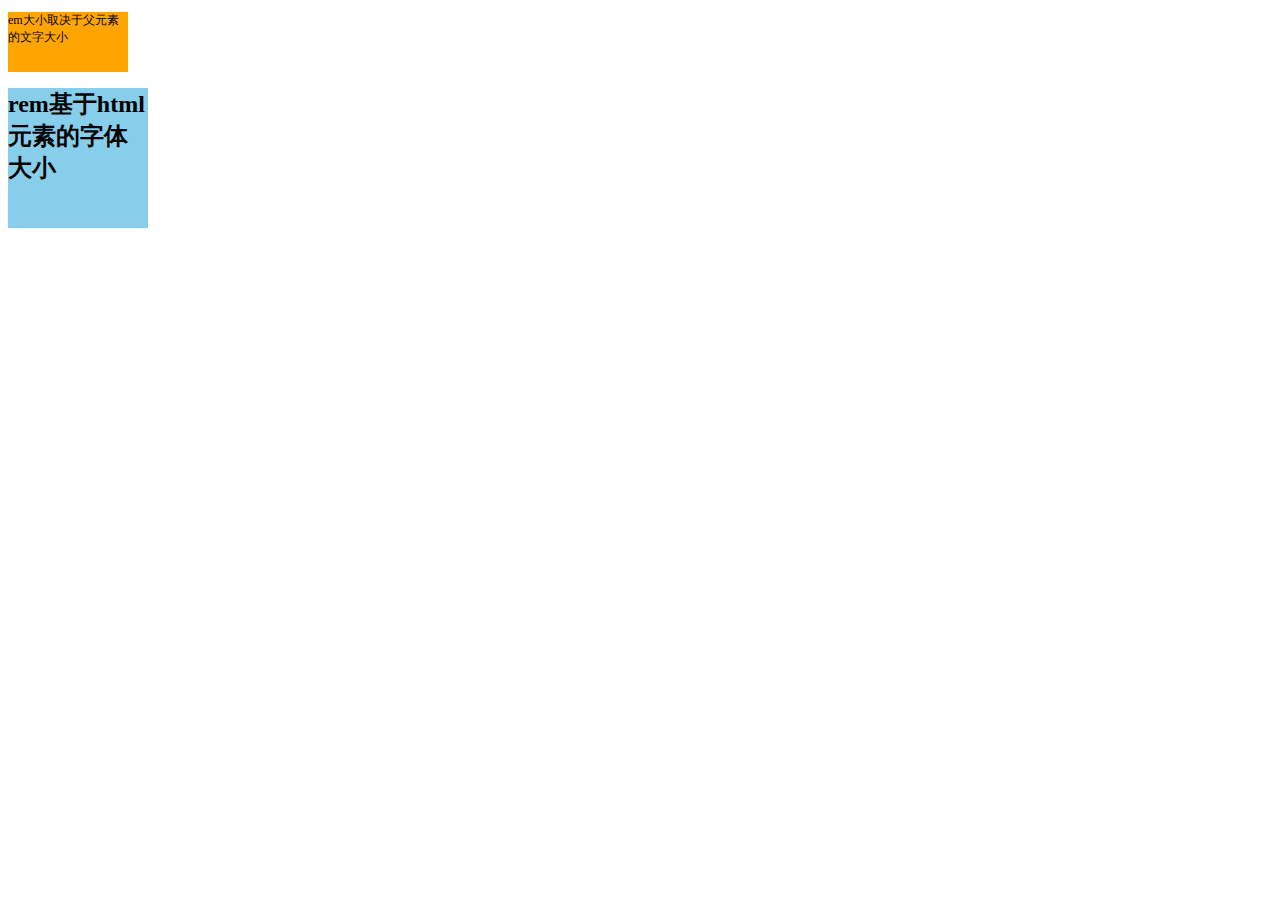
<file: 01基础.html>
<!DOCTYPE html>
<html lang="en">
<head>
    <meta charset="UTF-8">
    <meta http-equiv="X-UA-Compatible" content="IE=edge">
    <meta name="viewport" content="width=device-width, initial-scale=1.0">
    <title>Document</title>
    <style>
        html{
            font-size: 14px;
        }
        div{
            font-size: 12px;
        }
        p{
            /* 相当于12 * 3 = 36px */
            height: 5em;
            width: 10em;
            background-color: orange;
        }
        h1{
            height: 10rem;
            width: 10rem;
            background-color: skyblue
        }
    </style>
</head>
<body>
    <!-- rem 等比例适配方案
        rem是一个单位 类似 pm em(相当于父元素的字体大小)如果父元素的文字大小为12px  那么2em为24px
        rem = root em
        rem基准与html元素的字体大小
        优点:可以修改html里面文字大小来改变页面中元素的大小  可以整体控制
     -->
     <div>
         <p>em大小取决于父元素的文字大小</p>
         <h1>rem基于html元素的字体大小</h1>
     </div>
</body>
</html>
</file>
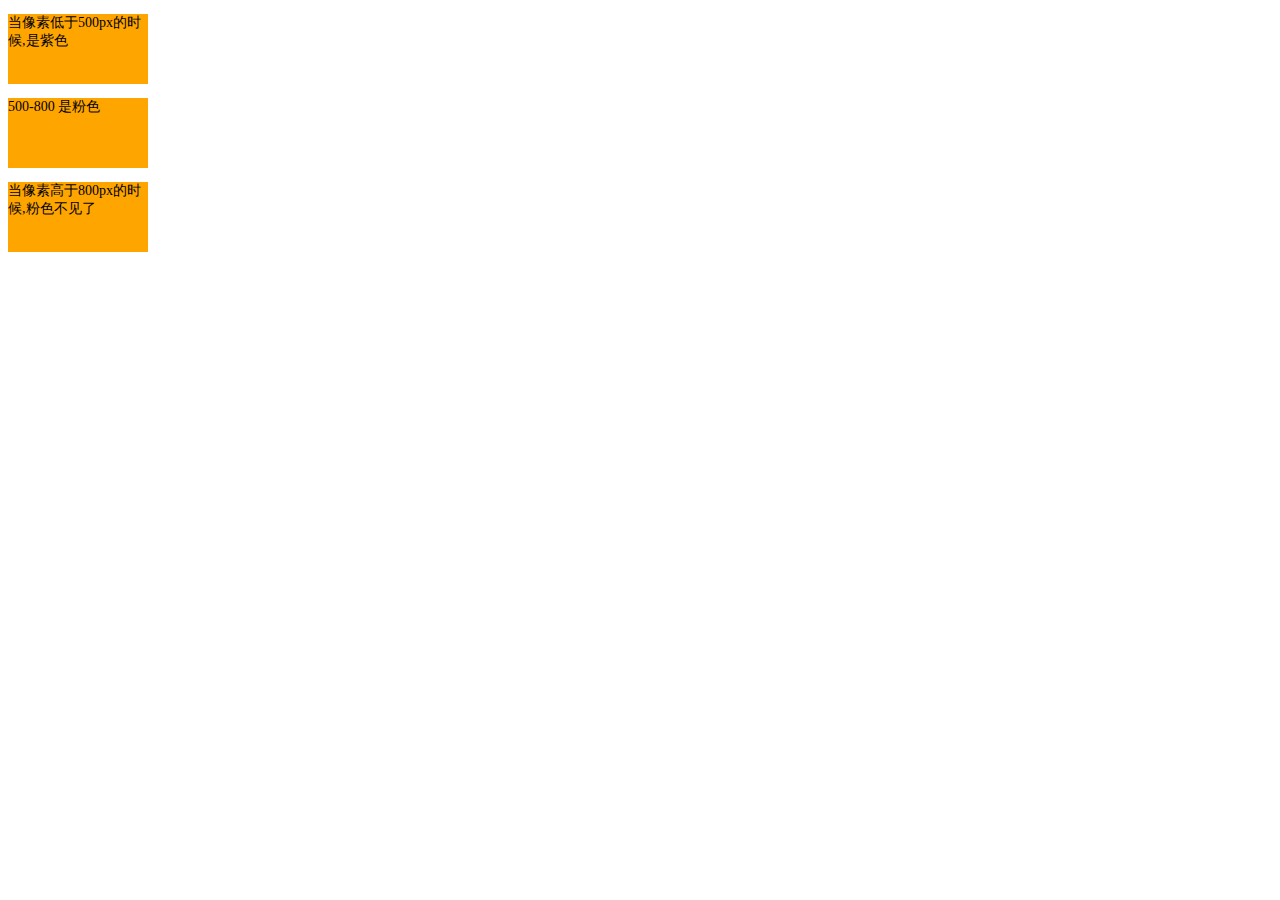
<file: 02媒体查询.html>
<!DOCTYPE html>
<html lang="en">
<head>
    <meta charset="UTF-8">
    <meta http-equiv="X-UA-Compatible" content="IE=edge">
    <meta name="viewport" content="width=device-width, initial-scale=1.0">
    <title>Document</title>
    <style>
        html{
            font-size: 14px;
        }
        div{
            font-size: 12px;
        }
        p{
            /* 相当于12 * 3 = 36px */
            height: 5em;
            width: 10em;
            background-color: orange;
        }
        h1{
            height: 10rem;
            width: 10rem;
            background-color: skyblue
        }
        /* @media mediatype and|not|olty (media feature) {
            
        }
        用@media开头 
        1mediatype 媒体类型 不同的中断划分不同的类型 
                            all:用于所有设备 print用于打印机和打印预览 screen用于电脑屏幕,平板,手机
        2关键字 and not only
        and 多个媒体属性链接一起,相当于且的意思
        not 排除
        only 当且仅当
        3media feature 媒体特性 必须要小括号包含 
        max-width  最大可见区域宽度
        min-width  最小可见区域宽度
        width 可见区域宽度
        */

        /* 在我的屏幕上,并且 最大的宽度是800像素,设置我们的样式 */
        /* and 后面的空格 不能省略 */
        @media screen and (max-width:800px){
            body{
                background-color: pink;
            }
        }
        @media screen and (max-width:500px){
            body{
                background-color: purple;
            }
        }
    </style>
</head>
<body>
    <!-- 
        媒体查血(Media Query)CSS3新增的特性
        可以根据不同的屏幕尺寸设置不同的样式
        当你充值浏览器大小的过程中,页面根据浏览器的高度和宽度重新渲染页面
        
     -->
     <p>当像素低于500px的时候,是紫色</p>

     <p>500-800 是粉色</p>
     <p>当像素高于800px的时候,粉色不见了</p>
</body>
</html>
</file>
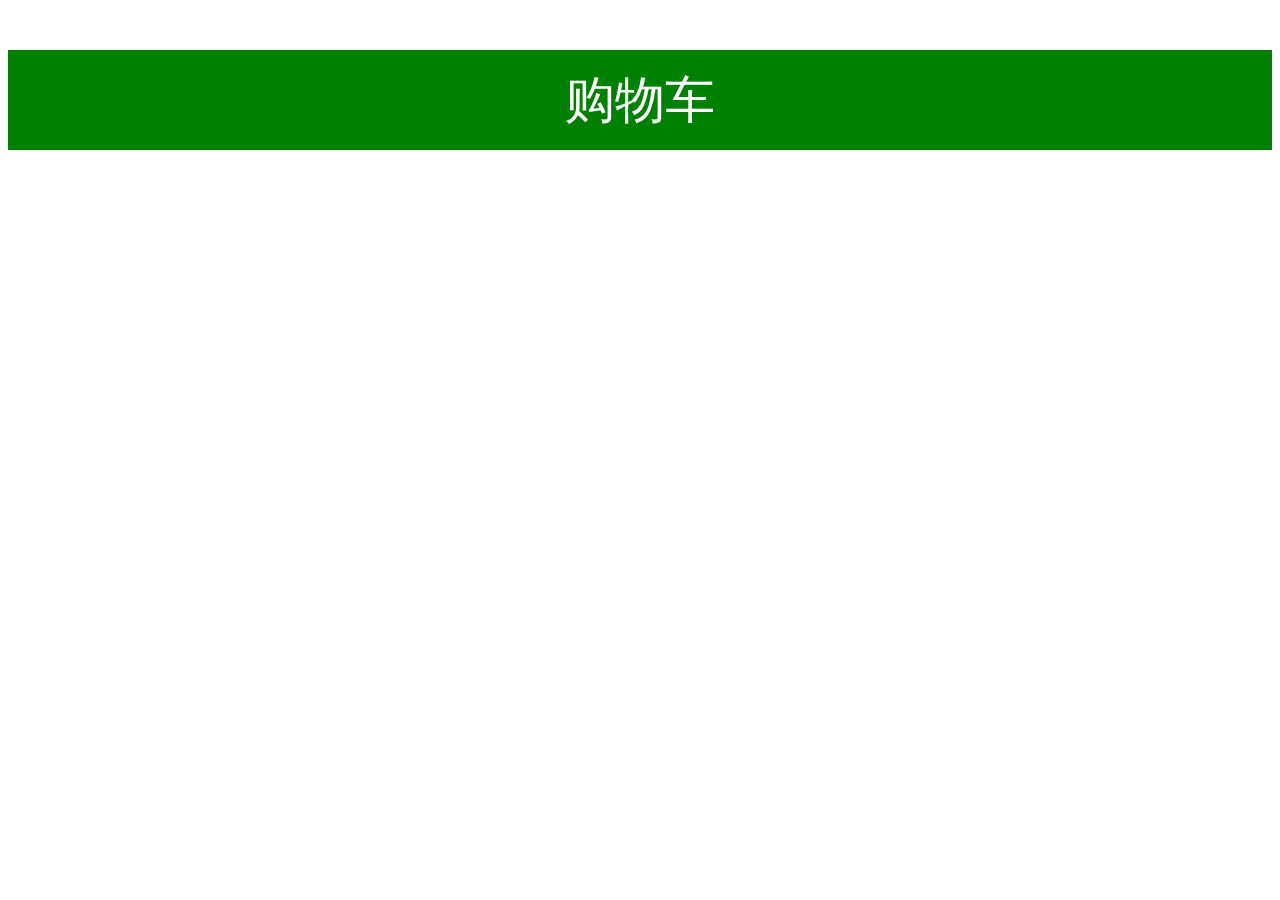
<file: 04媒体查询+rem实现元素变化.html>
<!DOCTYPE html>
<html lang="en">
<head>
    <meta charset="UTF-8">
    <meta http-equiv="X-UA-Compatible" content="IE=edge">
    <meta name="viewport" content="width=device-width, initial-scale=1.0">
    <title>Document</title>
    <style>
        @media screen and (min-width:320px) {
            html{
                font-size: 50px;
            }
        }
        @media screen and (min-width:900px) {
            html{
                font-size: 80px;
            }
        }
        @media screen and (min-width:1200px) {
            html{
                font-size: 100px;
            }
        }
        p{
            height: 1rem;
            font-size: .5rem;
            background-color: green;
            color: white;
            line-height: 1rem;
            text-align: center;
        }
    </style>
</head>
<body>
    <p>购物车</p>
</body>
</html>
</file>
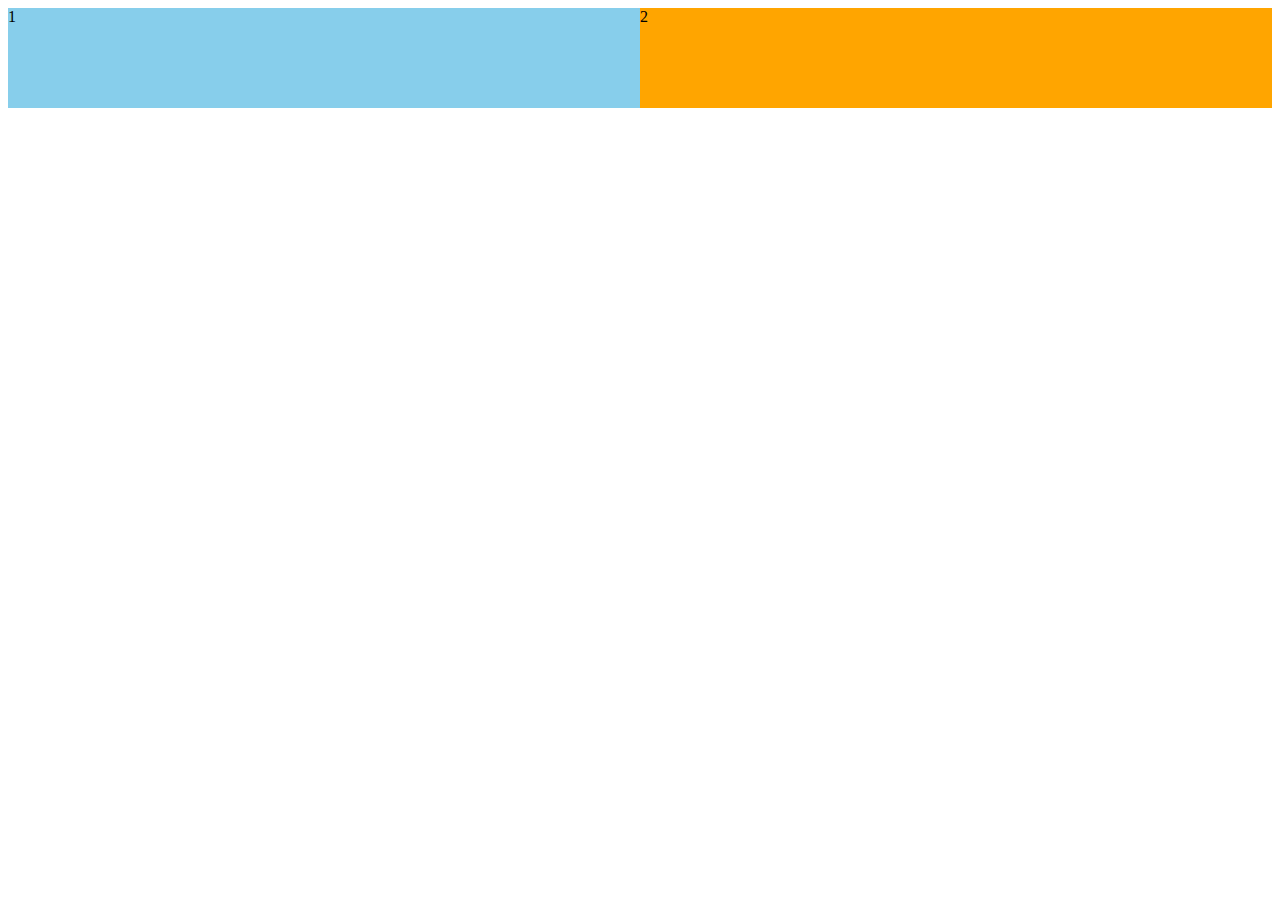
<file: 05引入资源.html>
<!DOCTYPE html>
<html lang="en">
<head>
    <meta charset="UTF-8">
    <meta http-equiv="X-UA-Compatible" content="IE=edge">
    <meta name="viewport" content="width=device-width, initial-scale=1.0">
    <title>Document</title>
    <style>
        /* 屏幕大于640px以上,让div一行显示两个 */
        /* 屏幕小于 640 div一行显示一个 */
        /* 一个建议 媒体查询 从小到大 */
        /* 根据不同的屏幕尺寸 调用不同的css文件 */
    </style>
    <link rel="stylesheet" href="style320.css" media="screen and (min-width: 320px)">
    <link rel="stylesheet" href="style640up.css" media="screen and (min-width: 640px)">
</head>
<body>
    <div>1</div>
    <div>2</div>
</body>
</html>
</file>
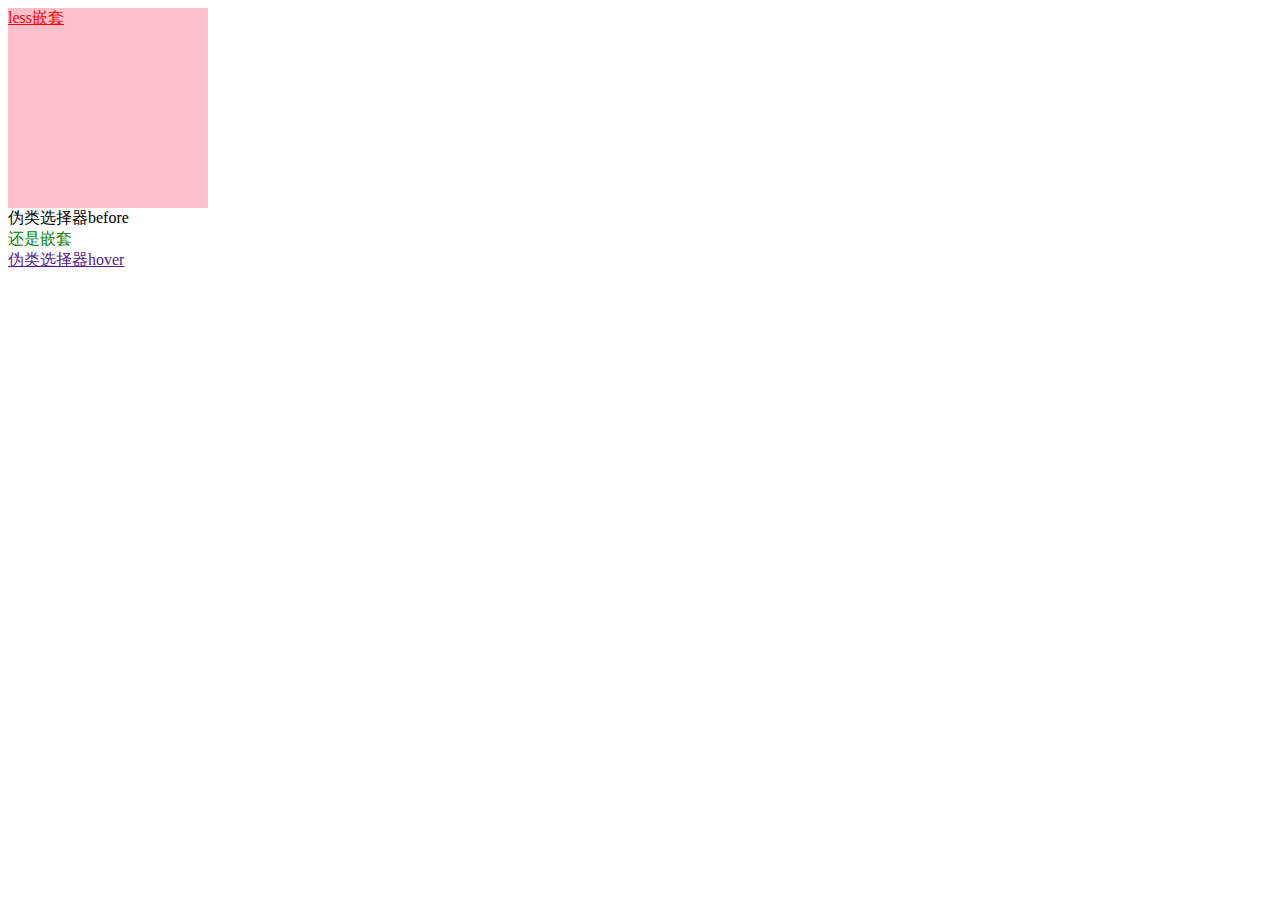
<file: 07-less嵌套.html>
<!DOCTYPE html>
<html lang="en">
<head>
    <meta charset="UTF-8">
    <meta http-equiv="X-UA-Compatible" content="IE=edge">
    <meta name="viewport" content="width=device-width, initial-scale=1.0">
    <title>Document</title>
    <link rel="stylesheet" href="07less嵌套.css">
</head>
<body>
    <header>
        <a href="">less嵌套</a>
    </header>
    <nav>
        <div class="logo">
            还是嵌套
        </div>
    </nav>
    <!-- 伪类选择器 -->
    <div class="weilei">
        <a href="">伪类选择器hover</a>
    </div>
</body>

</html>
</file>
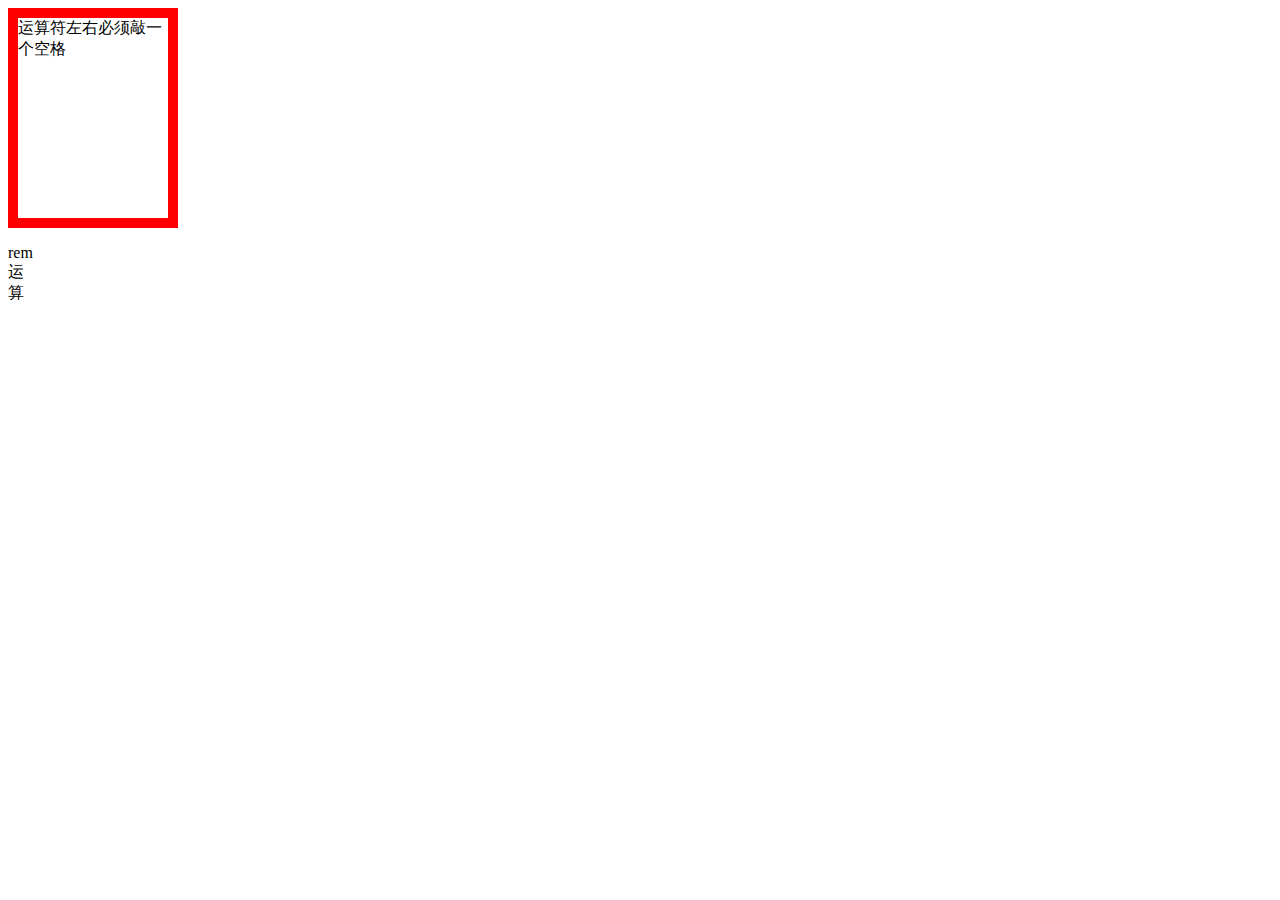
<file: 08-less运算.html>
<!DOCTYPE html>
<html lang="en">
<head>
    <meta charset="UTF-8">
    <meta http-equiv="X-UA-Compatible" content="IE=edge">
    <meta name="viewport" content="width=device-width, initial-scale=1.0">
    <title>Document</title>
    <link rel="stylesheet" href="08less运算.css">
    <style>
        h5{
            width: 15rem;
            height: .7rem;
        }
    </style>
</head>
<body>
    <div>
        运算符左右必须敲一个空格
    </div>
    <p>rem运算</p>
    <h5></h5>
</body>
</html>
</file>
<file: style320.css>
div{
    width: 100%;
    height: 100px;
}
div:nth-child(1){
    background-color: skyblue;
}
div:nth-child(2){
    background-color: orange;
}
</file>
<file: style640up.css>
div{
    width: 50%;
    height: 100px;
    float: left;
}
div:nth-child(1){
    background-color: skyblue;
}
div:nth-child(2){
    background-color: orange;
}
</file>
<file: 07less嵌套.css>
header {
  width: 200px;
  height: 200px;
  background-color: pink;
}
header a {
  color: red;
}
nav .logo {
  color: green;
}
nav::before {
  content: "伪类选择器before";
}
.weilei a:hover {
  color: blue;
}
</file>
<file: 08less运算.css>
div {
  width: 150px;
  height: 200px;
  border: 10px solid red;
}
h1 {
  width: 1.64rem;
  height: 82 / 50rem;
}
p {
  width: 2px;
  height: 2.4rem;
}
</file>
